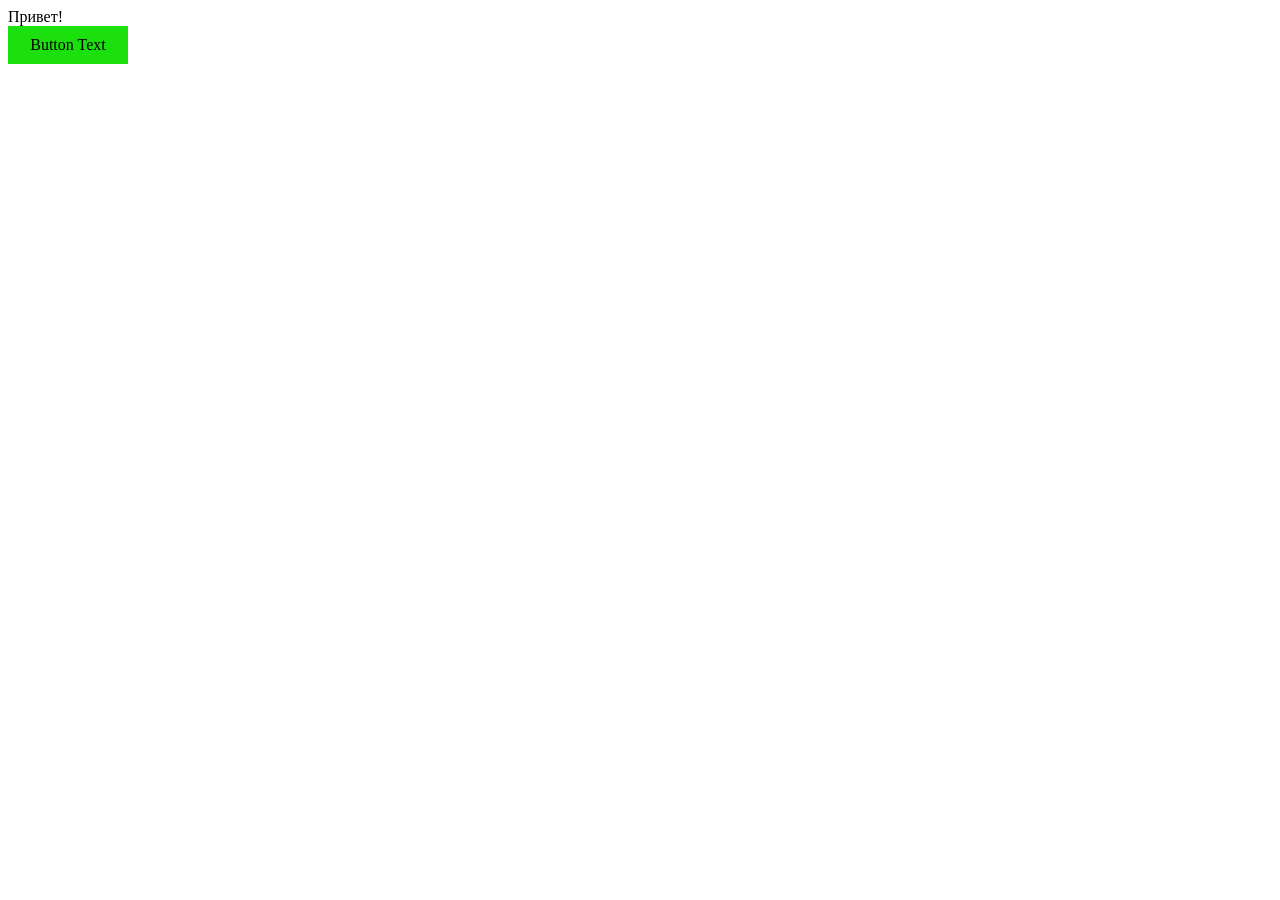
<file: ADC-GID-26-27-main/ADC-GID-26-27-main/tutorial_1/index.html>
<!doctype html>
<html lang="en">
  <head>
    <meta charset="UTF-8" />
    <meta name="viewport" content="width=device-width, initial-scale=1.0" />
    <title>Document</title>
    <link rel="stylesheet" href="style.css" />
    <script src="script.js"></script>
  </head>
  <body>
    Привет!
  </body>
</html>
</file>
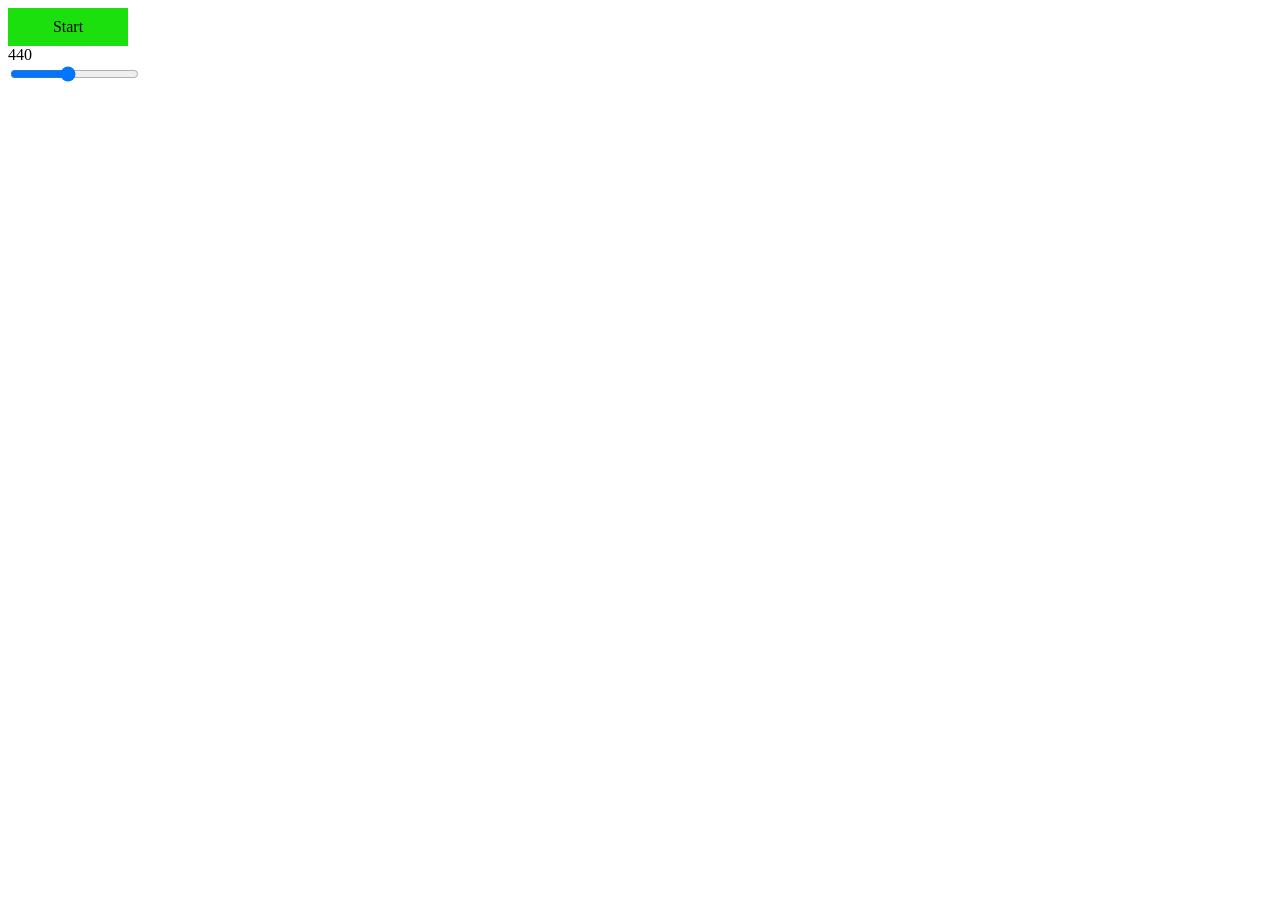
<file: ADC-GID-26-27-main/ADC-GID-26-27-main/tutorial_2/index.html>
<!doctype html>
<html lang="en">
  <head>
    <meta charset="UTF-8" />
    <meta name="viewport" content="width=device-width, initial-scale=1.0" />
    <title>Document</title>
    <link rel="stylesheet" href="style.css" />
    <script src="script.js"></script>
  </head>
  <body></body>
</html>
</file>
<file: ADC-GID-26-27-main/ADC-GID-26-27-main/tutorial_1/style.css>
.button {
  background-color: #1cdf0e;
  width: 100px;
  padding: 10px;
  text-align: center;
  cursor: pointer;
}
</file>
<file: ADC-GID-26-27-main/ADC-GID-26-27-main/tutorial_2/style.css>
.button {
  background-color: #1cdf0e;
  width: 100px;
  padding: 10px;
  text-align: center;
  cursor: pointer;
}
</file>
